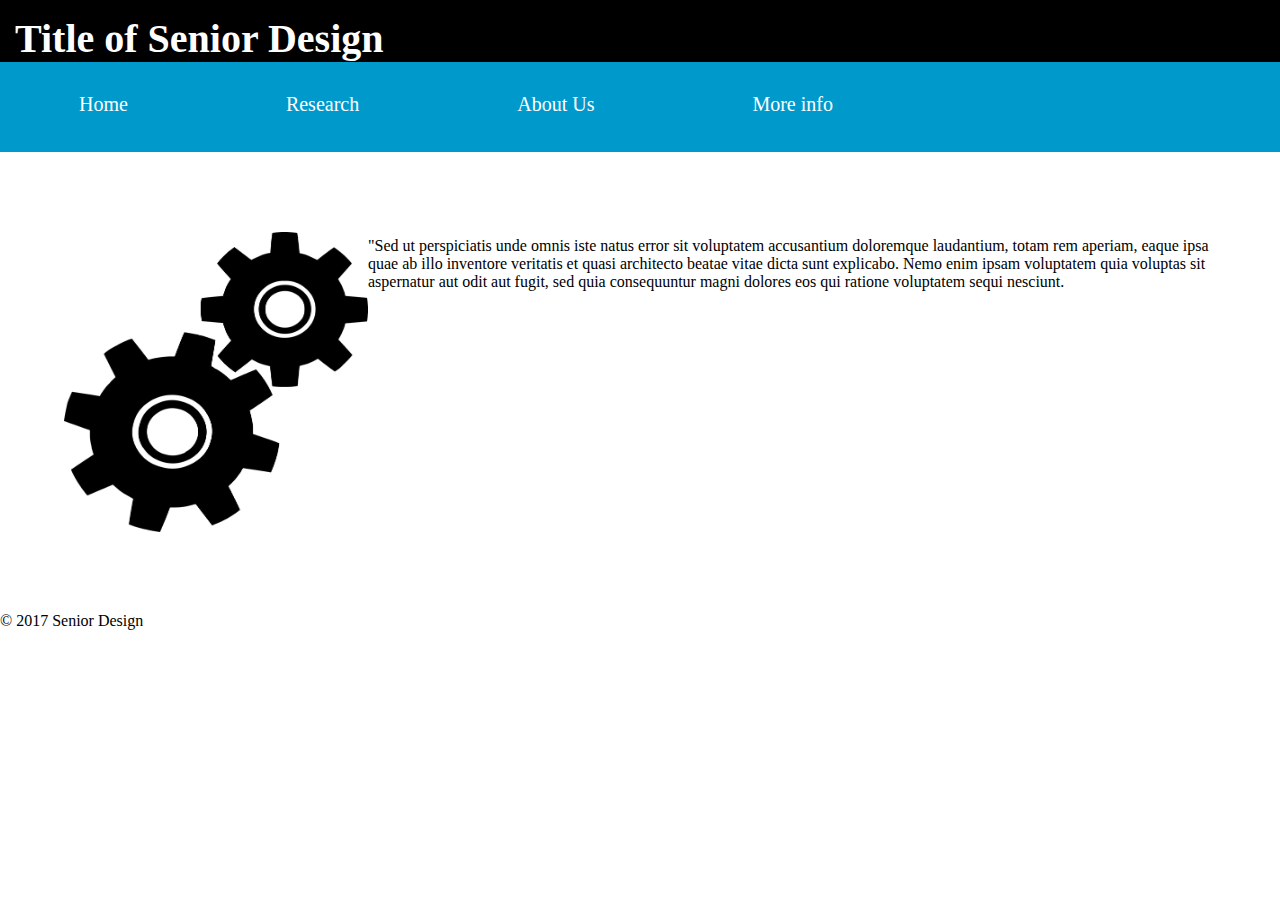
<file: Senior Design Website/index.html>
<html>

    <head>
         <title> Senior Design </title>
         <link href="main.css" rel="stylesheet" type = "text/css"/>
    </head>

    <body>

      <header class="back_color">
           <nav >  
            <h1 > <a href="index.html"> Title of Senior Design </a> </h1>
            </nav>
           
      </header>
       <nav class="background">
               <ul class="background"> 
                  <li> <a href="index.html"> Home      </a></li>
                  <li> <a href="page3.html"> Research  </a></li>
                  <li> <a href="Page1.html"> About Us    </a></li>
                  <li> <a href="Page2.html"> More info </a></li>
               </ul>
           </nav>  
       

       

    </body>

<div class="picture_other">
           <p style="float: left;"> <img src="gears.png" alt="Picture" style="width: 304px; height: 300px;"> </p>
           <p style="padding: 5px 5px"> "Sed ut perspiciatis unde omnis iste natus error sit voluptatem accusantium doloremque laudantium, totam rem aperiam, eaque ipsa quae ab illo inventore veritatis et quasi architecto beatae vitae dicta sunt explicabo. Nemo enim ipsam voluptatem quia voluptas sit aspernatur aut odit aut fugit, sed quia consequuntur magni dolores eos qui ratione voluptatem sequi nesciunt. 
           </p>
       </div>

<footer>© 2017 Senior Design</footer>
</html>
</file>
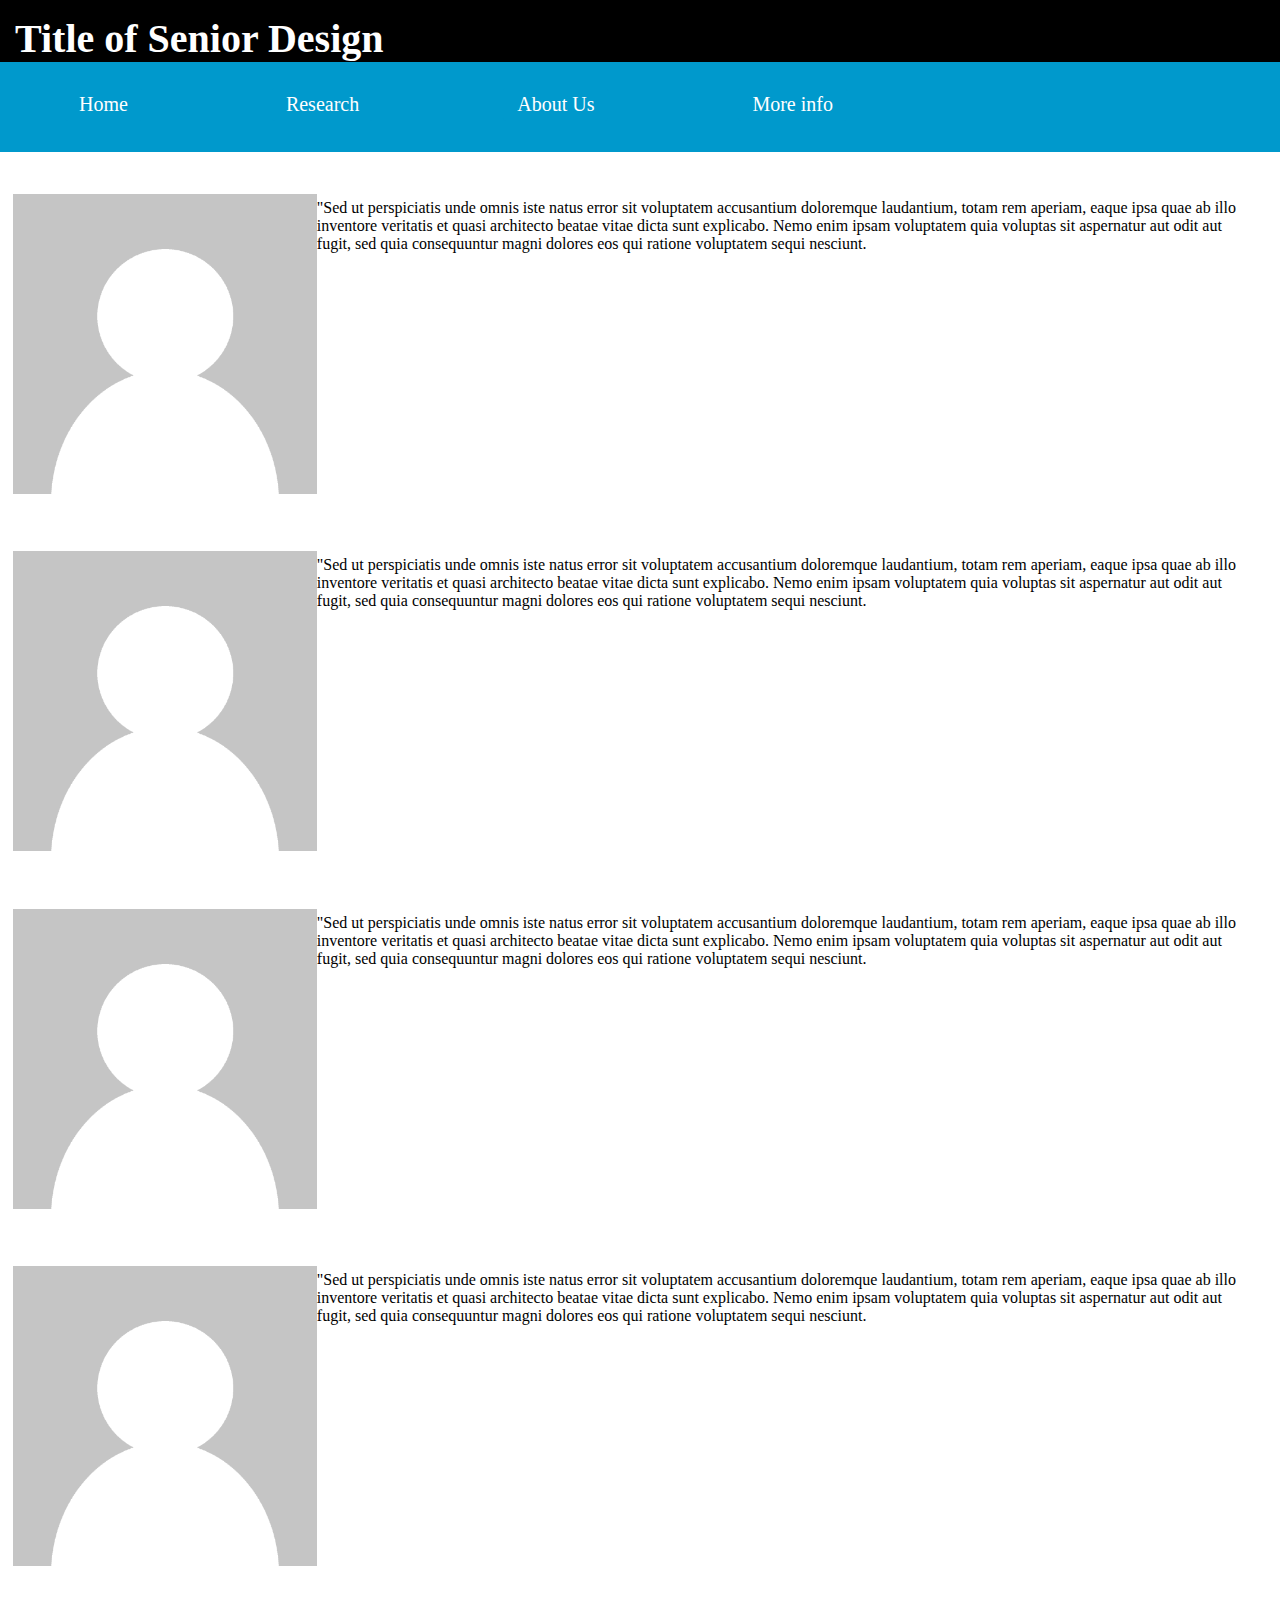
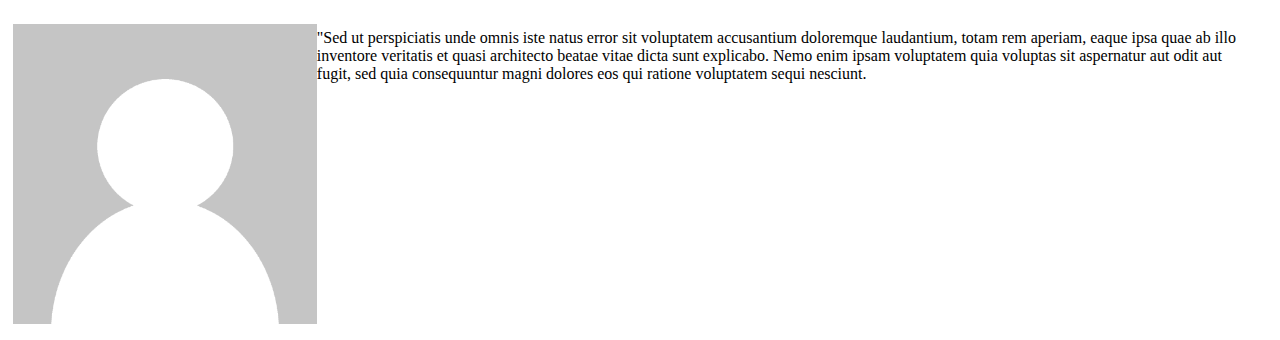
<file: Senior Design Website/Page1.html>
<html>

      <head>
           <title> Senior Design </title> 
           <link href="main.css" rel="stylesheet" type= "text/css" />    
      </head>

      <body>
        <header class="back_color">
           <nav>  
              <h1 class="back_color"> <a href="index.html"> Title of Senior Design </a> </h1>
              </nav>
             
        </header>
         <nav class="background">
                 <ul class="background"> 
                    <li> <a href="index.html"> Home      </a></li>
                    <li> <a href="index.html"> Research  </a></li>
                    <li> <a href="Page1.html"> About Us   </a></li>
                    <li> <a href="Page2.html"> More info </a></li>
                 </ul>
             </nav>  
        </header>

        <div class="picture">
             <p style="float: left;"> <img src="default-user-image.png" alt="Picture" style="width: 304px; height: 300px;"> </p>
             <p style="padding: 5px 5px"> "Sed ut perspiciatis unde omnis iste natus error sit voluptatem accusantium doloremque laudantium, totam rem aperiam, eaque ipsa quae ab illo inventore veritatis et quasi architecto beatae vitae dicta sunt explicabo. Nemo enim ipsam voluptatem quia voluptas sit aspernatur aut odit aut fugit, sed quia consequuntur magni dolores eos qui ratione voluptatem sequi nesciunt. 
             </p>
       </div>      

        <div class="picture"> 
             <p style="float: left;"> <img src="default-user-image.png" alt="Picture" style="width: 304px; height: 300px;"> </p>
             <p style="padding: 5px 5px"> "Sed ut perspiciatis unde omnis iste natus error sit voluptatem accusantium doloremque laudantium, totam rem aperiam, eaque ipsa quae ab illo inventore veritatis et quasi architecto beatae vitae dicta sunt explicabo. Nemo enim ipsam voluptatem quia voluptas sit aspernatur aut odit aut fugit, sed quia consequuntur magni dolores eos qui ratione voluptatem sequi nesciunt. 
             </p>
         </div>

         <div class="picture">   
             <p style="float: left;"> <img src="default-user-image.png" alt="Picture" style="width: 304px; height: 300px;"> </p>
             <p style="padding: 5px 5px"> "Sed ut perspiciatis unde omnis iste natus error sit voluptatem accusantium doloremque laudantium, totam rem aperiam, eaque ipsa quae ab illo inventore veritatis et quasi architecto beatae vitae dicta sunt explicabo. Nemo enim ipsam voluptatem quia voluptas sit aspernatur aut odit aut fugit, sed quia consequuntur magni dolores eos qui ratione voluptatem sequi nesciunt. 
             </p>
         </div>

         <div class="picture"> 
             <p style="float: left;"> <img src="default-user-image.png" alt="Picture" style="width: 304px; height: 300px;"> </p>
             <p style="padding: 5px 5px"> "Sed ut perspiciatis unde omnis iste natus error sit voluptatem accusantium doloremque laudantium, totam rem aperiam, eaque ipsa quae ab illo inventore veritatis et quasi architecto beatae vitae dicta sunt explicabo. Nemo enim ipsam voluptatem quia voluptas sit aspernatur aut odit aut fugit, sed quia consequuntur magni dolores eos qui ratione voluptatem sequi nesciunt. 
             </p>
         </div>

         <div class="picture"> 
             <p style="float: left;"> <img src="default-user-image.png" alt="Picture" style="width: 304px; height: 300px;"> </p>
             <p style="padding: 5px 5px"> "Sed ut perspiciatis unde omnis iste natus error sit voluptatem accusantium doloremque laudantium, totam rem aperiam, eaque ipsa quae ab illo inventore veritatis et quasi architecto beatae vitae dicta sunt explicabo. Nemo enim ipsam voluptatem quia voluptas sit aspernatur aut odit aut fugit, sed quia consequuntur magni dolores eos qui ratione voluptatem sequi nesciunt. 
             </p>
         </div>



  </html>
</file>
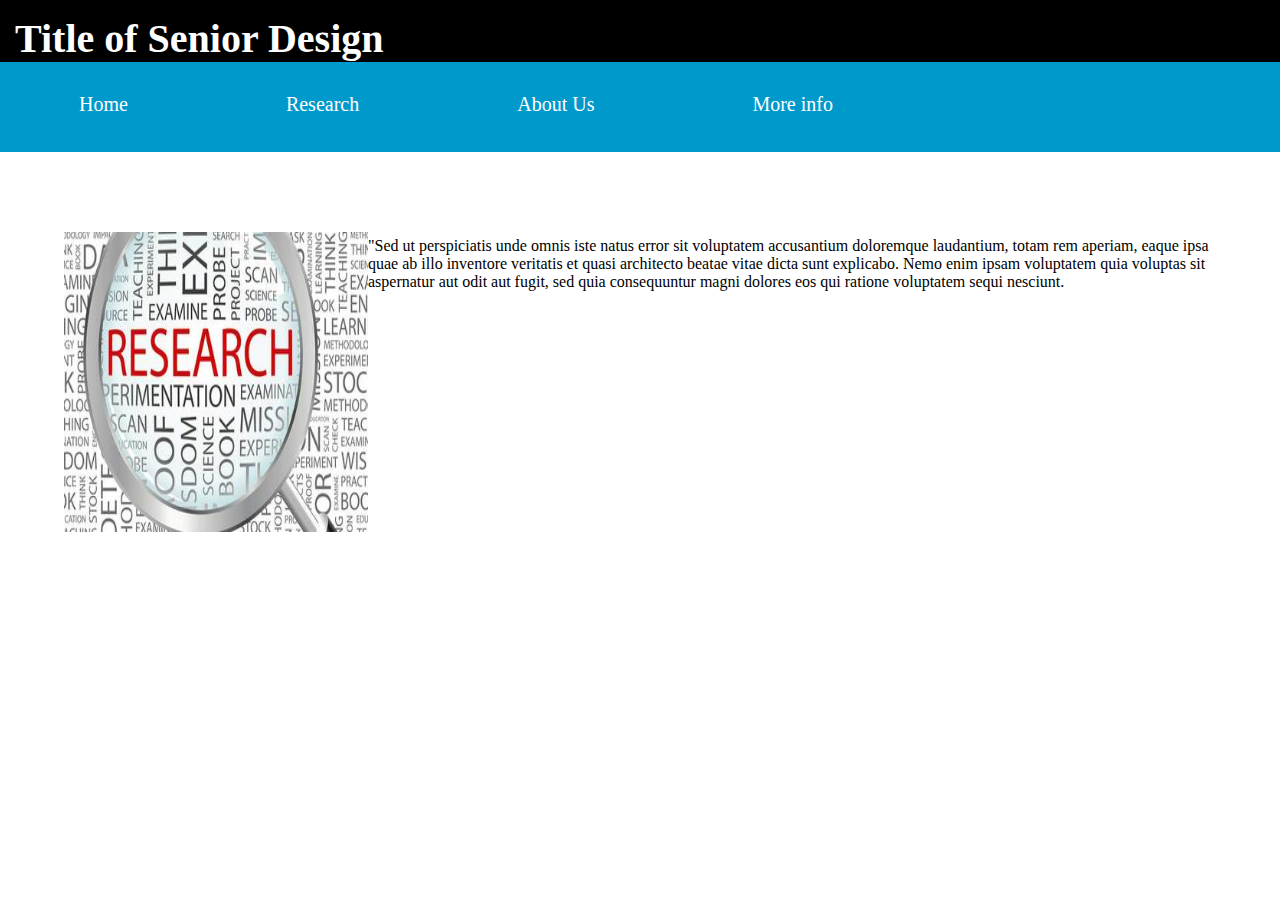
<file: Senior Design Website/page3.html>
<html>

      <head>
           <title> Senior Design </title>    
           <link href="main.css" rel="stylesheet" type= "text/css" /> 
      </head>

      <body>
         <header class="back_color">
            <nav>  
              <h1 class="back_color"> <a href="index.html"> Title of Senior Design </a> </h1>
              </nav>
             
        </header>
         <nav class="background">
                 <ul class="background"> 
                    <li> <a href="index.html"> Home      </a></li>
                    <li> <a href="page3.html"> Research  </a></li>
                    <li> <a href="Page1.html"> About Us    </a></li>
                    <li> <a href="Page2.html"> More info </a></li>
                 </ul>
             </nav>  
         </header>

  <div class="picture_other">
             <p style="float: left;"> <img src="Research.jpg" alt="Picture" style="width: 304px; height: 300px;"> </p>
             <p style="padding: 5px 5px"> "Sed ut perspiciatis unde omnis iste natus error sit voluptatem accusantium doloremque laudantium, totam rem aperiam, eaque ipsa quae ab illo inventore veritatis et quasi architecto beatae vitae dicta sunt explicabo. Nemo enim ipsam voluptatem quia voluptas sit aspernatur aut odit aut fugit, sed quia consequuntur magni dolores eos qui ratione voluptatem sequi nesciunt. 
             </p>
         </div>

  </html>
</file>
<file: Senior Design Website/main.css>
body{
	margin: 0;
}

header{
	background: #999;
	color: white;
	padding: 15px 15px 0 15px;
}

header h1 {
margin: 0;
display: inline;
font-size: 40;
}

nav h1 a {
	color: inherit;
	text-decoration: none;
}

nav ul{
	margin: 0;
	display: inline;
	padding: 0 0 0 15px;
	
	

}

nav ul li{
	background: #0099cc;
	color: white;
    list-style-type: none;
	display: inline-block;
    margin: 2% 5% 0 5%;
    padding: 5px 15px ;
    border-radius: 5px;
    float: left;
}

nav ul li a{
	color: white;
	text-decoration: none;
	font-size: 20;

   
    border-radius: 5px;
}

nav ul li:hover {
	background-color: black;

}

nav ul li a:active{
	background-color: black;
}

footer{
	clear: both;
}
.picture {
padding: 2% 2% 0 1%;
float: left;

}

.picture_other{
	padding: 5% 5%;
	float: left;
}

.background{
	background-color: #0099cc;
	height: 10%;
}

.back_color{
	background-color: black;
}
</file>
